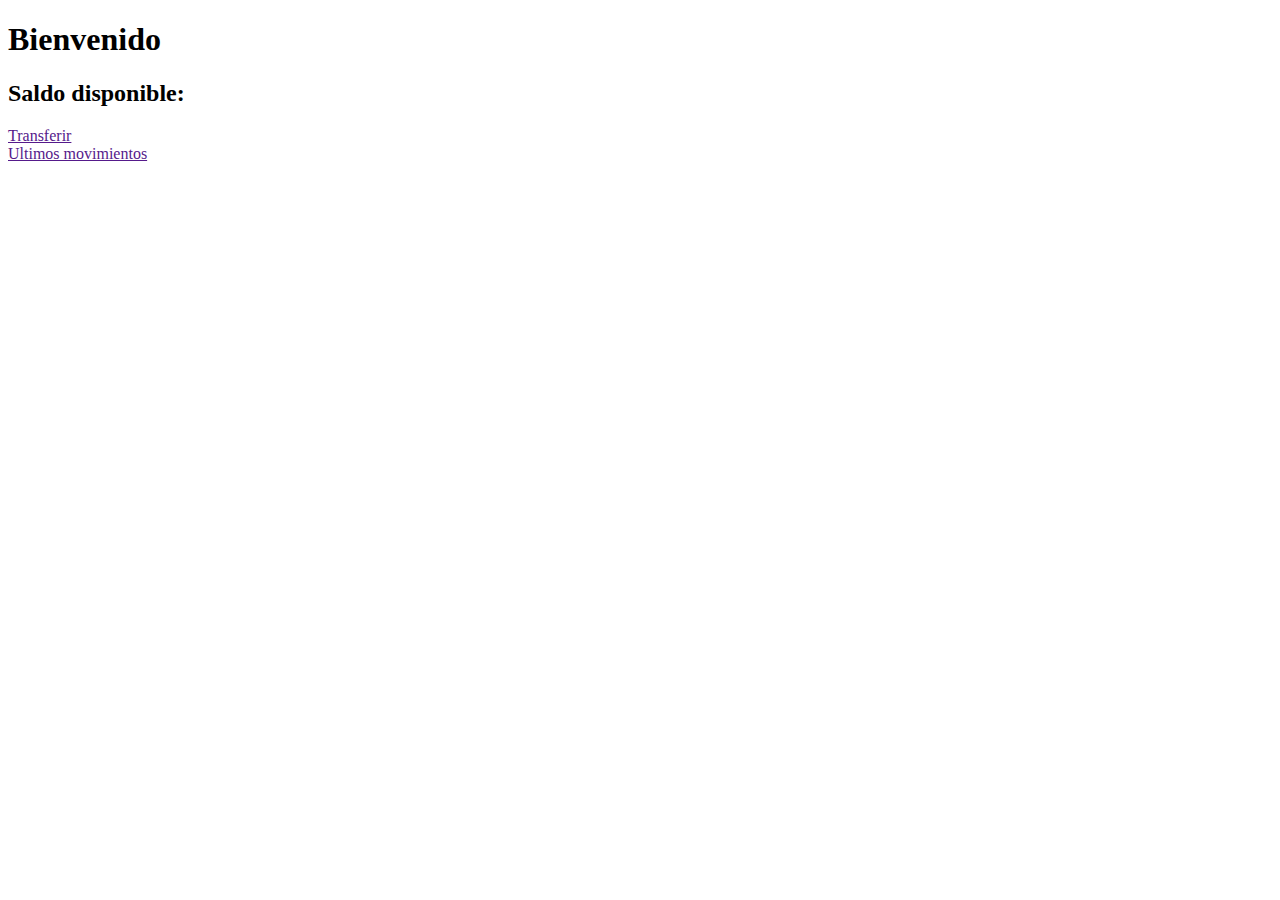
<file: pages/inicio.html>
<!DOCTYPE html>
<html lang="en">
<head>
    <meta charset="UTF-8">
    <meta name="viewport" content="width=device-width, initial-scale=1.0">
    <title>Document</title>
</head>
<body>
    <header>
        <h1>Bienvenido</h1>
    </header>

    <main>
        <div class="main-container">
        <div class="saldo">
            <h2>Saldo disponible:</h2>
        </div>
        <div class="transferencia">
            <a href="">Transferir</a>
        </div>
        <div class="movimientos">
            <a href="">Ultimos movimientos</a>
        </div>
        </div>
    </main>

    <footer></footer>
    
</body>
</html>
</file>
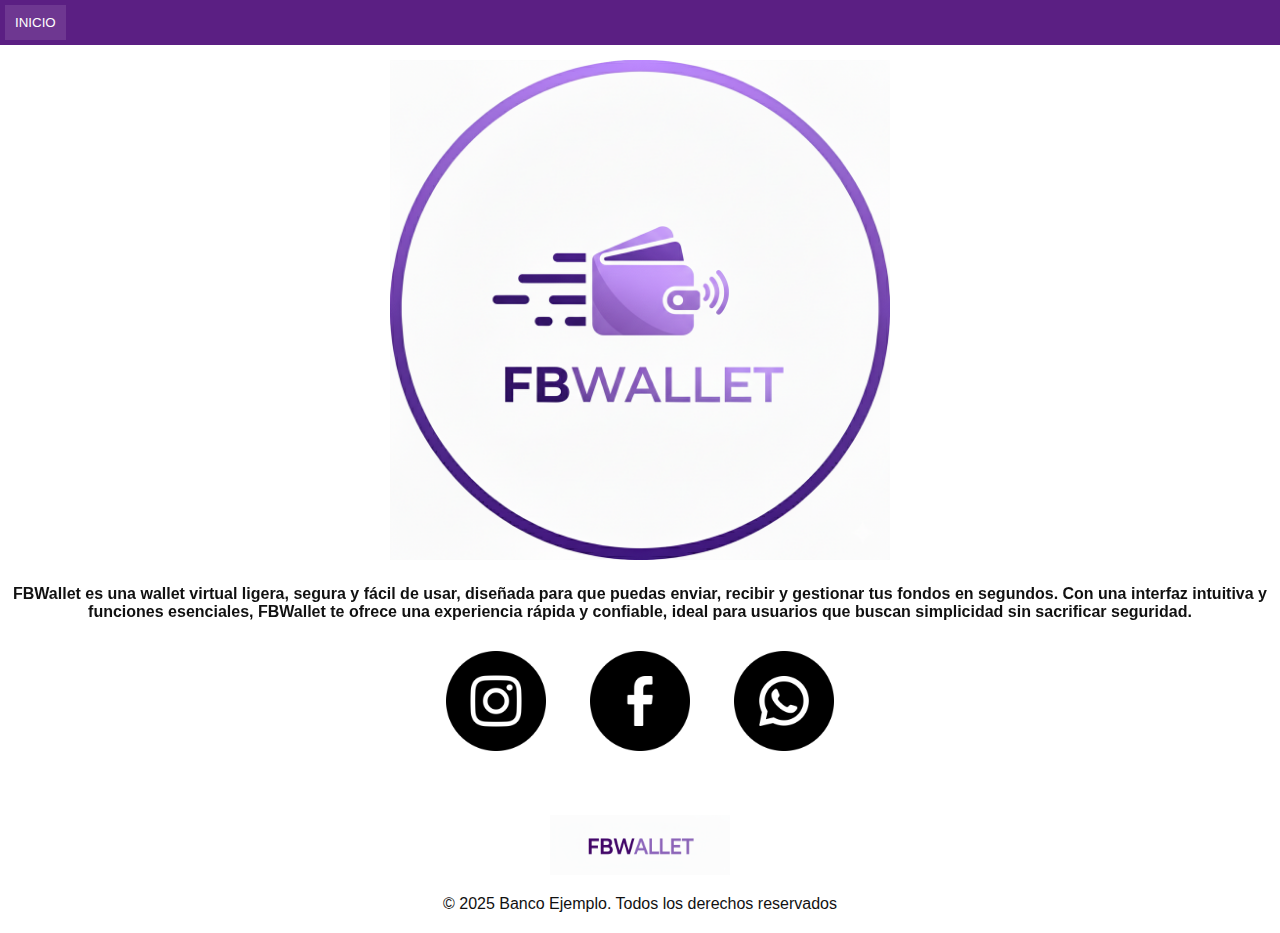
<file: pages/sobreNosotros.html>
<!DOCTYPE html>
<html lang="en">

<head>
    <meta charset="UTF-8">
    <meta name="viewport" content="width=device-width, initial-scale=1.0">
    <!-- CSS -->
    <link rel="stylesheet" href="../css/style.css">
    <!-- bootstrap -->
    <link href="https://cdn.jsdelivr.net/npm/bootstrap@5.3.8/dist/css/bootstrap.min.css" rel="stylesheet"
        integrity="sha384-sRIl4kxILFvY47J16cr9ZwB07vP4J8+LH7qKQnuqkuIAvNWLzeN8tE5YBujZqJLB" crossorigin="anonymous">
    <!-- aos -->
    <link href="https://unpkg.com/aos@2.3.1/dist/aos.css" rel="stylesheet">
    <script src="https://unpkg.com/aos@2.3.1/dist/aos.js"></script>
    <title>Sobre Nosotros</title>
</head>

<body>

    <header>
        <div>
            <nav class="navbar nav-propia">
                <form class="container-fluid justify-content-start">
                    <button class="btn btn-sm btn-outline-secondary " type="button"><a
                            href="./home.html">Inicio</a></button>
                </form>
            </nav>
        </div>
    </header>

    <main>
        <section class="sobreNosotros-container">

            <img src="../assets/icono.png" alt="" data-aos="fade-left">
            <p data-aos="fade-left"> <strong> FBWallet es una wallet virtual ligera, segura y fácil de usar, diseñada
                    para que puedas enviar,
                    recibir
                    y gestionar tus fondos en segundos. Con una interfaz intuitiva y funciones esenciales, FBWallet te
                    ofrece una experiencia rápida y confiable, ideal para usuarios que buscan simplicidad sin sacrificar
                    seguridad. </strong></p>

            <div class="redes" data-aos="fade-up">
                <a href="https://www.instagram.com/barrerafran_/" target="_blank"><img src="../assets/igicon.png"
                        alt=""></a>
                <a href="https://www.facebook.com/franciscobarrera1107/" target="_blank"><img src="../assets/fbicon.png"
                        alt=""></a>
                <a href="#"><img src="../assets/wpicon.png" alt=""></a>
            </div>

        </section>
    </main>

    <footer>
        <img src="../assets/nombre.png" alt="">
        <p>© 2025 Banco Ejemplo. Todos los derechos reservados</p>
    </footer>

    <!--bootstrap-->
    <script src="https://cdn.jsdelivr.net/npm/bootstrap@5.3.8/dist/js/bootstrap.bundle.min.js"
        integrity="sha384-FKyoEForCGlyvwx9Hj09JcYn3nv7wiPVlz7YYwJrWVcXK/BmnVDxM+D2scQbITxI"
        crossorigin="anonymous"></script>

    <!-- aos -->
    <script>
        AOS.init();
    </script>

</body>

</html>
</file>
<file: css/style.css>
* {
    margin: 0;
    padding: 0;
    box-sizing: border-box;
    font-family: sans-serif;
}

body {
    background-color: #fff;
    color: #111;
}

/** nav **/

.nav-propia {
    background-color: #5b1f83;
}

.nav-propia button {
    padding: 10px;
    margin: 5px;
    background-color: #6e3791;
    border: none;
}

.nav-propia button:hover {
    background-color: #8f64b8;
    box-shadow: 1px 1px 3px #ffffff6b;
}

.nav-propia button a {
    color: #fff;
    text-transform: uppercase;
    text-decoration: none;
}

nav img {
    width: 70px;
    height: 70px;
    border-radius: 50px;
    margin: 5px;
}

.logo {
    display: flex;
    justify-content: center;
    margin: 10px;
    padding: 10px;
}

.logo img {
    width: 400px;
    height: 100px;
}


/** login **/

h2 {
    font-size: 28px;
    text-align: center;
    margin: 10px;
    padding: 10px;
}

.login-container {
    display: flex;
    flex-direction: column;
    justify-content: center;
    align-items: center;
}

.login-container form {
    width: 450px;
    height: 450px;
    background-color: #5b1f83;
    display: flex;
    flex-direction: column;
    align-items: center;
    justify-content: center;
    margin: 10px;
    border-radius: 5px;
    box-shadow: 3px 3px 5px #0a0a0ace;
}

.login-container label {
    font-size: 30px;
    color: #fff;
    margin: 5px;
    padding: 10px;
}

.login-container input {
    font-size: 22px;
    margin: 5px;
    padding: 5px;
    border-radius: 5px;
    border: none;
}

.login-container button {
    font-size: 18px;
    text-transform: uppercase;
    margin: 20px;
    padding: 10px;
    border-radius: 5px;
    border: none;
    background-color: #6e3791;
    color: #fff;
}

.login-container button:hover {
    background-color: #8f64b8;
    box-shadow: 1px 1px 3px #ffffff6b;
}

/** home **/

h1 {
    text-align: center;
    margin: 20px;
    padding: 25px;
}

section {
    display: flex;
    align-items: center;
    justify-content: center;
}

.main-container {
    width: 600px;
    background-color: #5b1f83;
    border-radius: 5px;
    margin: 10px;
    text-align: center;
    font-size: 26px;
    padding: 10px;
    color: #fff;
    box-shadow: 3px 3px 5px #0a0a0ace;
}

.saldo {
    background-color: #8f64b8;
    margin: 10px;
    padding: 20px;
    border-radius: 5px;
    box-shadow: 3px 3px 5px #0a0a0a49;
}

.transferencias,
.movimientos {
    background-color: #6e3791;
    margin: 10px;
    padding: 25px;
    border-radius: 5px;
    box-shadow: 3px 3px 5px #0a0a0a49;
}

/** transferencia **/

.transferencias {
    display: flex;
    flex-direction: column;
}

.transferencias form {
    display: flex;
    flex-direction: column;
}

.transferencias label {
    margin: 5px;
}

.transferencias input,
select {
    border-radius: 5px;
    background-color: #8f64b8;
    border: #8f64b8 1px solid;
    box-shadow: 3px 3px 3px #0a0a0a49;
    color: #fff;
    padding: 5px;
}

.transferencias input:hover,
select:hover {
    border: #ffffff28 1px solid;
    box-shadow: 1px 1px 3px #ffffff6b;
}

.transferencias button {
    margin-top: 10px;
    padding: 5px;
    border: none;
    border-radius: 5px;
    background-color: #5b1f83;
    color: #fff;
    box-shadow: 3px 3px 5px #0a0a0a49;
}

.transferencias button:hover {
    background-color: #8f64b8;
    box-shadow: 1px 1px 3px #ffffff6b;
}

.movimientos h3 {
    border-bottom: #fff 1px solid;
    margin: 5px;
    padding: 5px;
}

/** sobre nosotros **/

.sobreNosotros-container {
    display: flex;
    flex-direction: column;
    text-align: center;
}

.sobreNosotros-container img {
    width: 500px;
    height: 500px;
    margin: 15px;
}

.sobreNosotros-container p {
    margin: 10px;
}

.redes img {
    width: 100px;
    height: 100px;
    margin: 20px;
}

/** footer **/

footer {
    display: flex;
    flex-direction: column;
    justify-content: center;
    align-items: center;
    margin: 20px;
}

footer img {
    width: 180px;
    height: 60px;
    margin: 20px;
}
</file>
